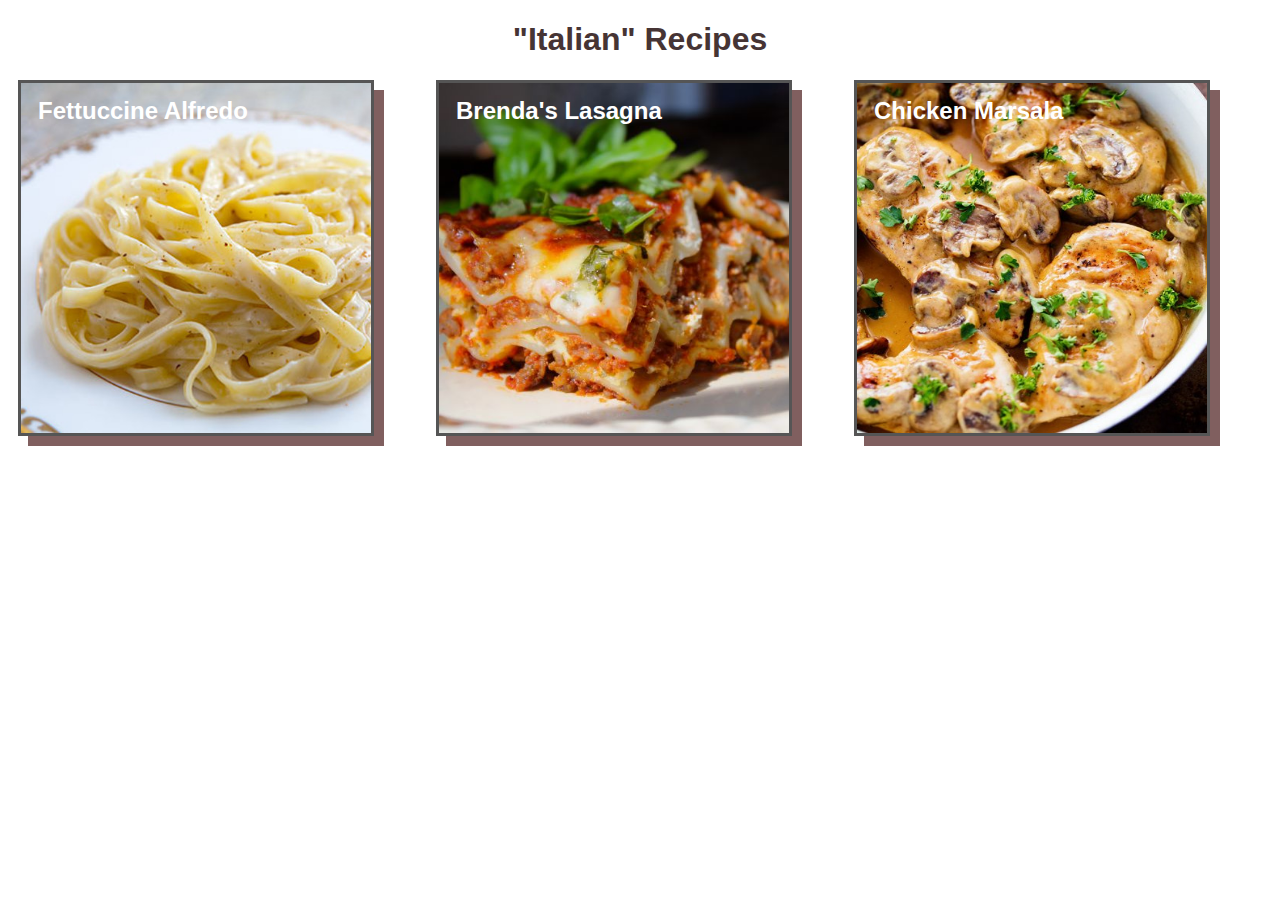
<file: index.html>
<!DOCTYPE html>
<html lang="en">
<head>
    <meta charset="UTF-8">
    <title>"Italian" Recipes</title>
    <link rel="stylesheet" href="style.css">
</head>
<body>
    <h1>"Italian" Recipes</h1>
    


    <div class="recipe-list">
        <div class="recipe">
            <a href="./recipes/fettuccine-alfredo.html">
                <img src="images/fettuccine-alfredo.jpg" alt="fettuccine alfredo" class="image"/>
                <div class="name">Fettuccine Alfredo</div>
            </a>
        </div>
        <div class="recipe">
            <a href="./recipes/lasagna.html">
                <img src="images/classic-lasagna.jpg" alt="lasagna" class="image"/>
                <div class="name">Brenda's Lasagna</div>
            </a>
        </div>
        <div class="recipe">
            <a href="./recipes/chicken-marsala.html">
                <img src="images/chicken-marsala.jpeg" alt="marsala" class="image"/>
                <div class="name">Chicken Marsala</div>
        </div>
    </div>
</body>
</html>
</file>
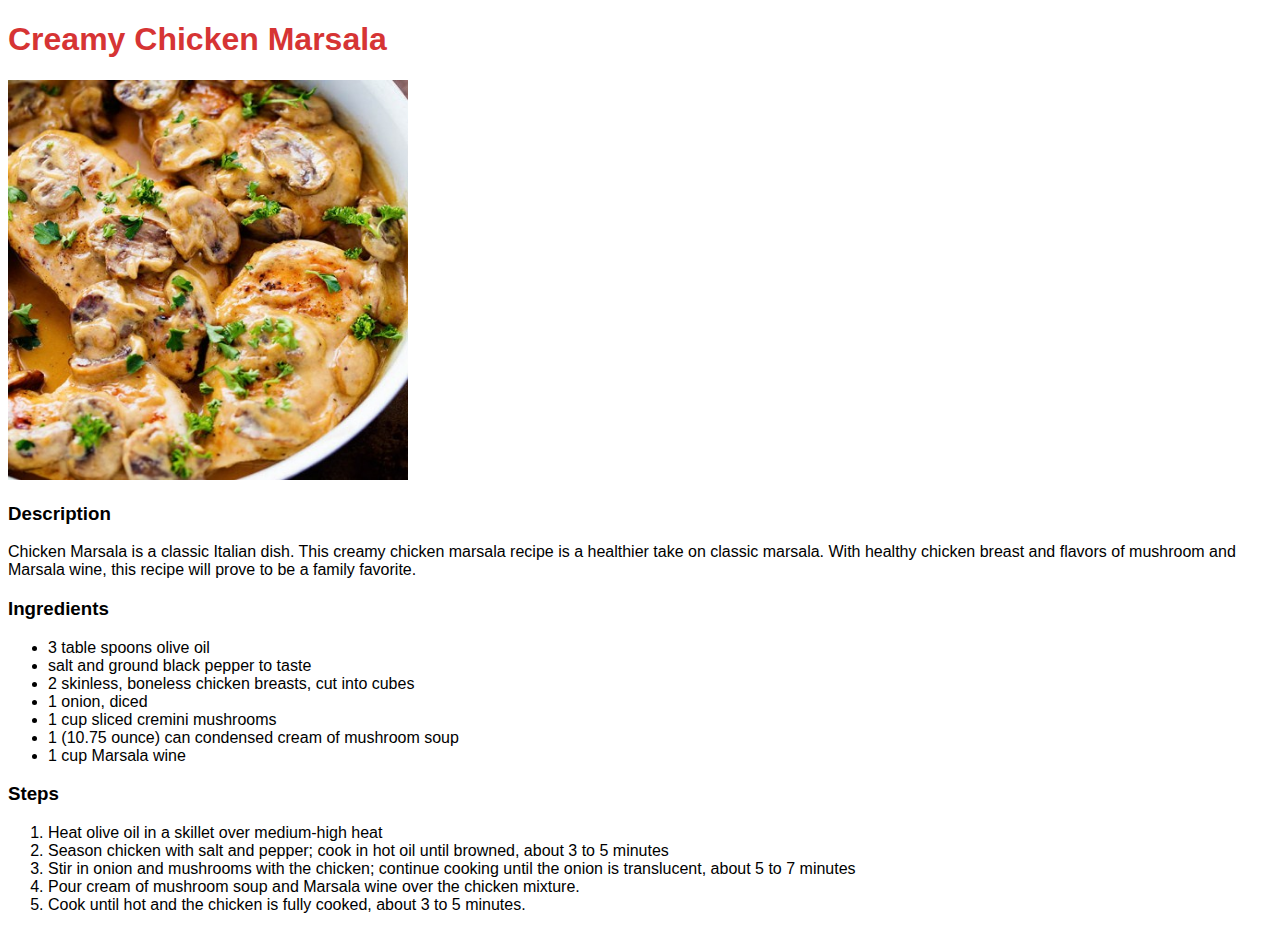
<file: recipes/chicken-marsala.html>
<!DOCTYPE html>
<html lang="en">
<head>
    <meta charset="UTF-8">
    <title>Creamy Chicken Marsala</title>
    <link rel="stylesheet" href="style.css">
</head>
<body>
    <h1>Creamy Chicken Marsala</h1>
    <img src="../images/chicken-marsala.jpeg" alt="Creamy chicken marsala in a baking dish">
    <h3>Description</h3>
    <p>Chicken Marsala is a classic Italian dish. This creamy
        chicken marsala recipe is a healthier take on classic marsala.
        With healthy chicken breast and flavors of mushroom and Marsala
        wine, this recipe will prove to be a family favorite.
    </p>
    <h3>Ingredients</h3>
    <ul>
        <li>3 table spoons olive oil</li>
        <li>salt and ground black pepper to taste</li>
        <li>2 skinless, boneless chicken breasts, cut into cubes</li>
        <li>1 onion, diced</li>
        <li>1 cup sliced cremini mushrooms</li>
        <li>1 (10.75 ounce) can condensed cream of mushroom soup</li>
        <li>1 cup Marsala wine</li>
    </ul>
    <h3>Steps</h3>
    <ol>
        <li>Heat olive oil in a skillet over medium-high heat</li>
        <li>Season chicken with salt and pepper; cook in hot oil until browned, about 3 to 5 minutes</li>
        <li>Stir in onion and mushrooms with the chicken; continue cooking until the onion is translucent, about 5 to 7 minutes</li>
        <li>Pour cream of mushroom soup and Marsala wine over the chicken mixture.</li>
        <li>Cook until hot and the chicken is fully cooked, about 3 to 5 minutes.</li>
    </ol>
</body>
</html>
</file>
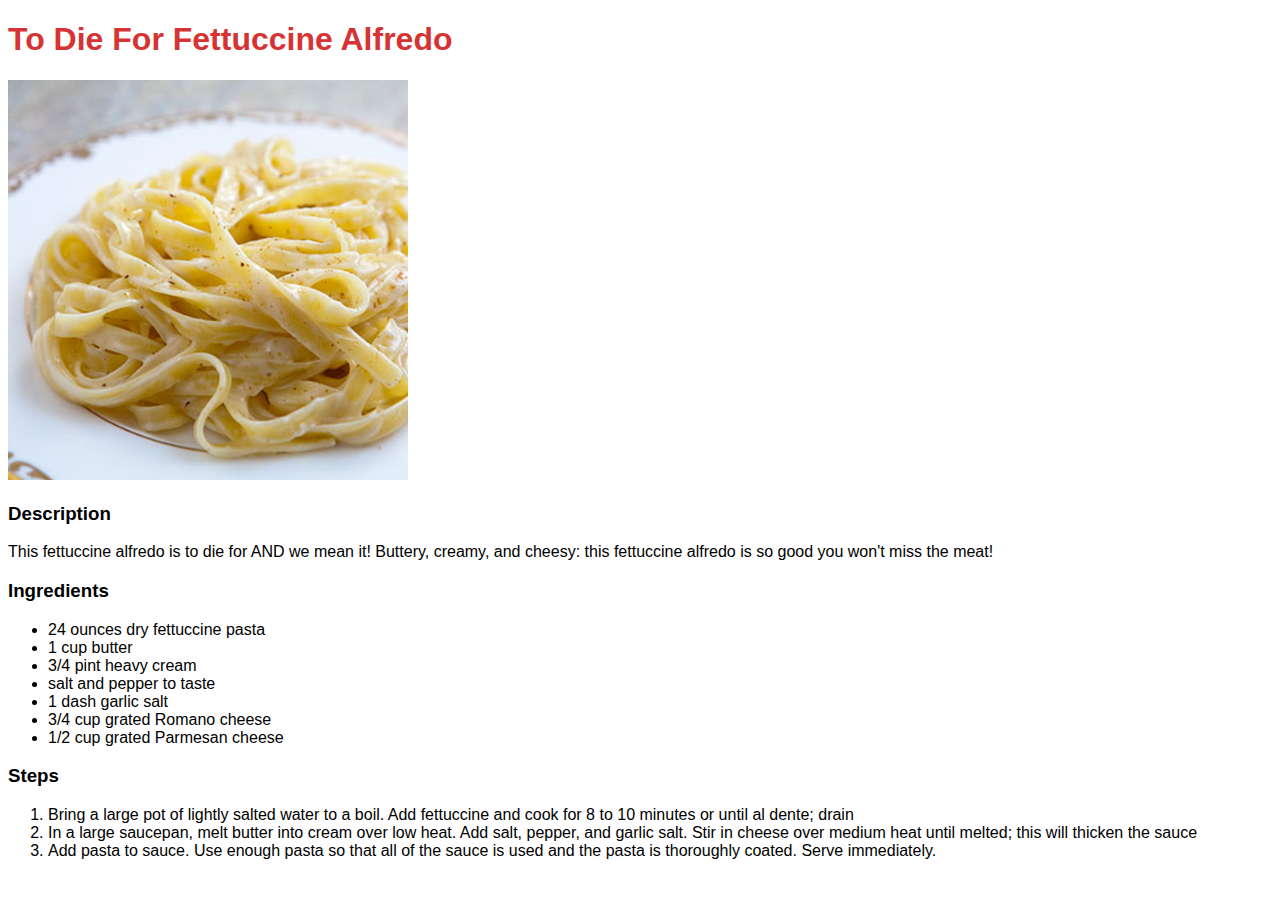
<file: recipes/fettuccine-alfredo.html>
<!DOCTYPE html>
<html lang="en">
<head>
    <meta charset="UTF-8">
    <title>Fettuccine Alfredo Recipe</title>
    <link rel="stylesheet" href="style.css">
</head>
<body>
    <h1>To Die For Fettuccine Alfredo</h1>
    <img src="../images/fettuccine-alfredo.jpg" alt="Fettuccine alfredo on a plate">
    <h3>Description</h3>
    <p>This fettuccine alfredo is to die for AND we mean it! Buttery,
        creamy, and cheesy: this fettuccine alfredo is so good you won't
        miss the meat!
    </p>
    <h3>Ingredients</h3>
    <ul>
        <li>24 ounces dry fettuccine pasta</li>
        <li>1 cup butter</li>
        <li>3/4 pint heavy cream</li>
        <li>salt and pepper to taste</li>
        <li>1 dash garlic salt</li>
        <li>3/4 cup grated Romano cheese</li>
        <li>1/2 cup grated Parmesan cheese</li>
    </ul>
    <h3>Steps</h3>
    <ol>
        <li>Bring a large pot of lightly salted water to a boil.
            Add fettuccine and cook for 8 to 10 minutes or until al dente; drain</li>
        <li>In a large saucepan, melt butter into cream over low heat. Add salt, pepper, and garlic salt.
            Stir in cheese over medium heat until melted; this will thicken the sauce</li>
        <li>Add pasta to sauce. Use enough pasta so that all of the sauce is used and the
            pasta is thoroughly coated. Serve immediately.</li>
    </ol>
</body>
</html>
</file>
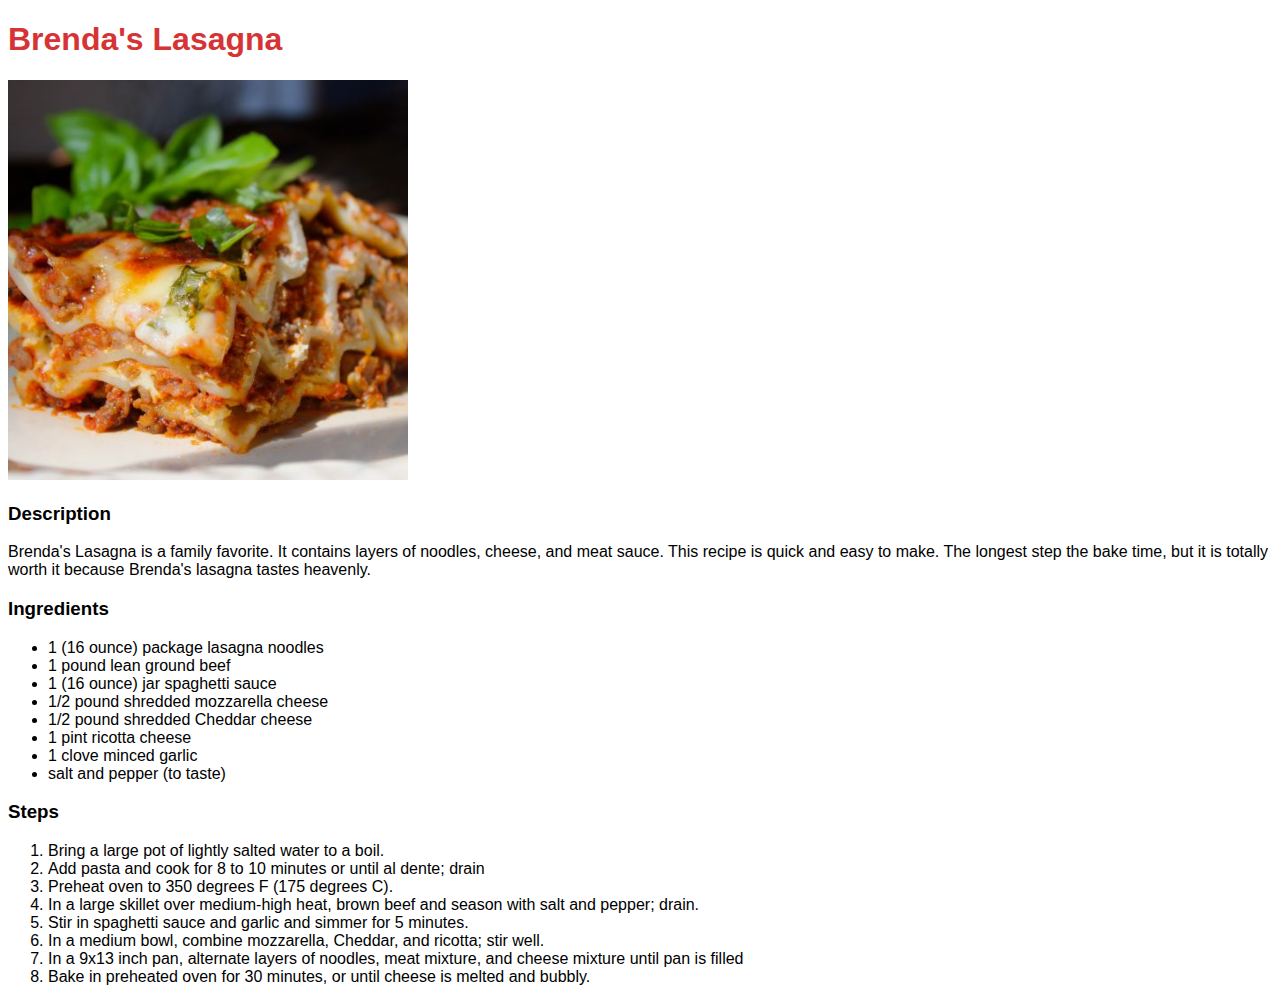
<file: recipes/lasagna.html>
<!DOCTYPE html>
<html lang="en">
<head>
    <meta charset="UTF-8">
    <title>Lasagna Recipe</title>
    <link rel="stylesheet" href="style.css">
</head>
<body>
    <h1>Brenda's Lasagna</h1>
    <img src="../images/classic-lasagna.jpg" alt="A slice of Brenda's lasagna">
    <h3>Description</h3>
    <p>Brenda's Lasagna is a family favorite. It contains
        layers of noodles, cheese, and meat sauce. This
        recipe is quick and easy to make. The longest step
        the bake time, but it is totally worth it because
        Brenda's lasagna tastes heavenly.
    </p>
    <h3>Ingredients</h3>
    <ul>
        <li>1 (16 ounce) package lasagna noodles</li>
        <li>1 pound lean ground beef</li>
        <li>1 (16 ounce) jar spaghetti sauce</li>
        <li>1/2 pound shredded mozzarella cheese</li>
        <li>1/2 pound shredded Cheddar cheese</li>
        <li>1 pint ricotta cheese</li>
        <li>1 clove minced garlic</li>
        <li>salt and pepper (to taste)</li>
    </ul>
    <h3>Steps</h3>
    <ol>
        <li>Bring a large pot of lightly salted water to a boil.</li>
        <li>Add pasta and cook for 8 to 10 minutes or until al dente; drain</li>
        <li>Preheat oven to 350 degrees F (175 degrees C).</li>
        <li>In a large skillet over medium-high heat, brown beef and season with salt and pepper; drain.</li>
        <li>Stir in spaghetti sauce and garlic and simmer for 5 minutes.</li>
        <li>In a medium bowl, combine mozzarella, Cheddar, and ricotta; stir well.</li>
        <li>In a 9x13 inch pan, alternate layers of noodles, meat mixture, and cheese mixture until pan is filled</li>
        <li>Bake in preheated oven for 30 minutes, or until cheese is melted and bubbly.</li>
    </ol>
</body>
</html>
</file>
<file: style.css>
* {
    font-family:Arial, Helvetica, sans-serif;
}

h1 {
    text-align: center;
    color: #463434;
}

.recipe-list {
    display: flex;
    flex-wrap: wrap;
    justify-content: flex-start;
    margin-left: 10px;
}

.recipe {
    position: relative;
    flex: auto;
    flex-basis: auto;
    position: relative;
    margin-bottom: 5%;
}

.image {
    width: 350px;
    height: 350px;
    border: 3px solid #555;
    box-shadow: 10px 10px #805f5f;
}

.name {
    position: absolute;
    left: 20px;
    top: 17px;
    color: #ffffff;
    font-size: 24px;
    font-weight: bold;
}
</file>
<file: recipes/style.css>
* {
    font-family:Arial, Helvetica, sans-serif;
}

h1 {
    color: rgb(214, 52, 52);
}

img {
    width: 400px;
    height: 400px;
}
</file>
